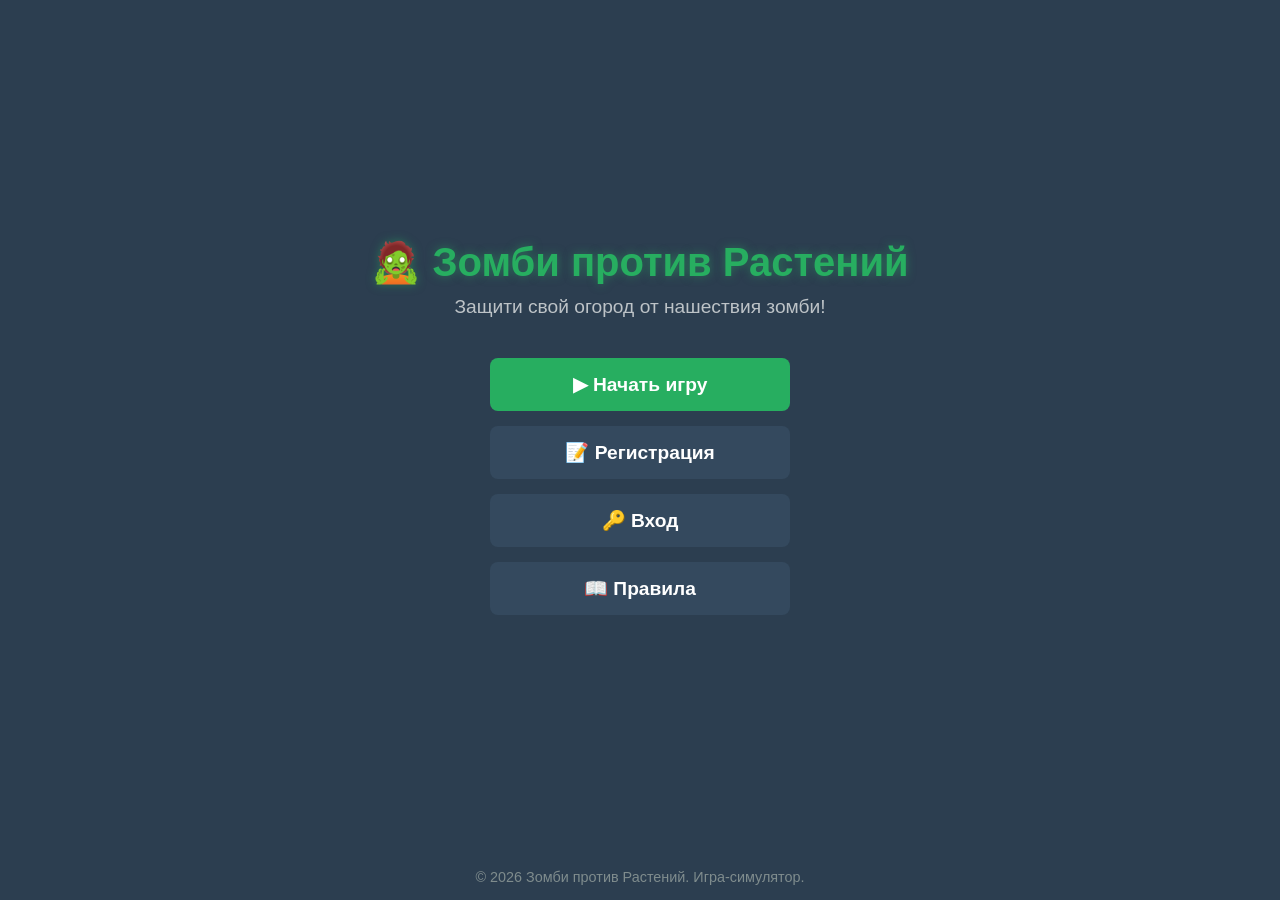
<file: index.html>
<!DOCTYPE html>
<html lang="ru">
<head>
    <meta charset="UTF-8">
    <meta name="viewport" content="width=device-width, initial-scale=1.0">
    <title>Зомби против Растений</title>
    <link rel="stylesheet" href="style.css">
</head>
<body class="menu-page">

    <div class="container">
        <h1>🧟 Зомби против Растений</h1>
        <p class="subtitle">Защити свой огород от нашествия зомби!</p>
        
        <div class="menu-buttons">
            <a href="game.html" class="btn btn-start">▶ Начать игру</a>
            <a href="register.html" class="btn btn-rules">📝 Регистрация</a>
            <a href="login.html" class="btn btn-rules">🔑 Вход</a>
            <a href="rules.html" class="btn btn-rules">📖 Правила</a>
        </div>
    </div>

    <footer>
        <p>© 2026 Зомби против Растений. Игра-симулятор.</p>
    </footer>

</body>
</html>
</file>
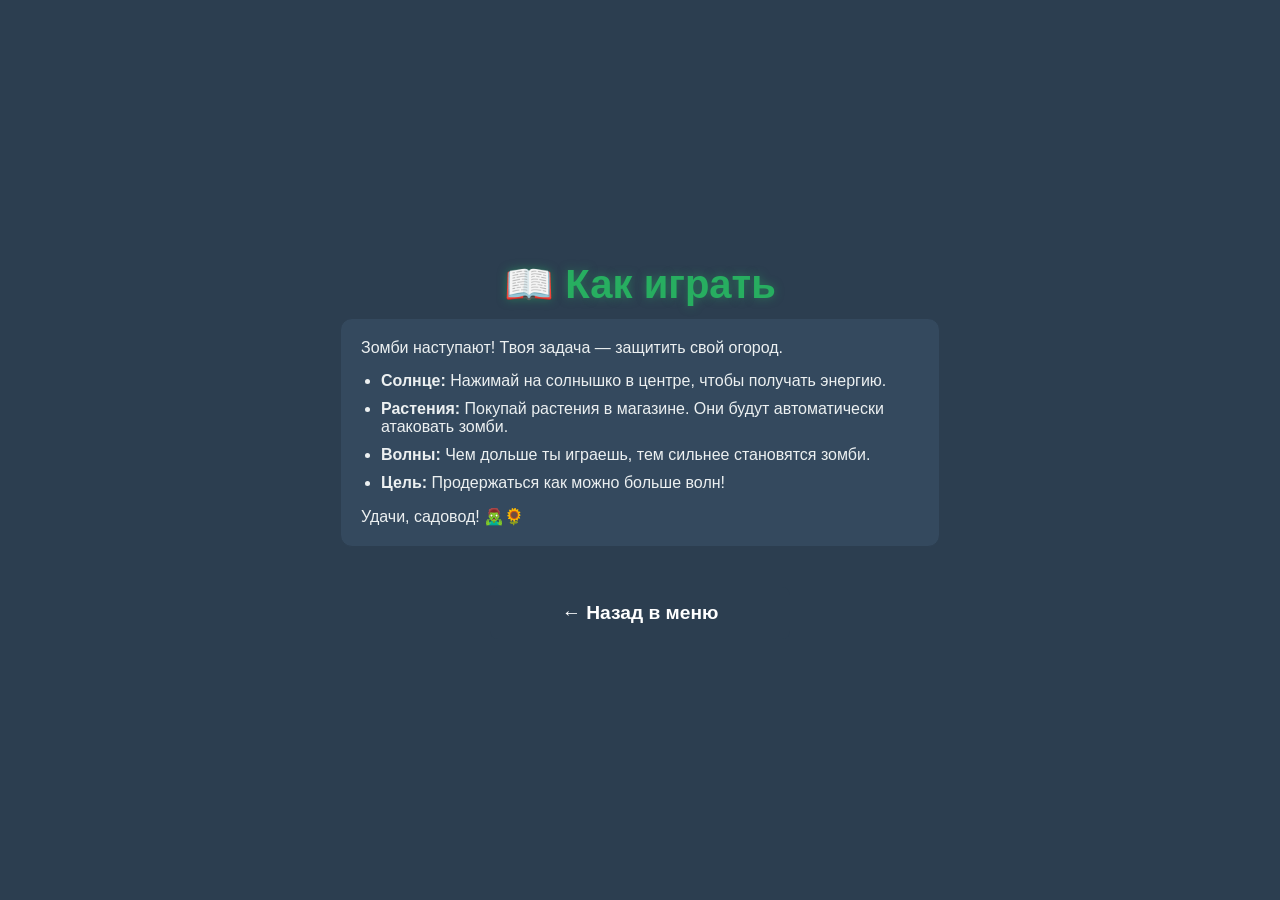
<file: rules.html>
<!DOCTYPE html>
<html lang="ru">
<head>
    <meta charset="UTF-8">
    <meta name="viewport" content="width=device-width, initial-scale=1.0">
    <title>Правила — Зомби против Растений</title>
    <link rel="stylesheet" href="style.css">
</head>
<body class="rules-page">

    <div class="container">
        <h1>📖 Как играть</h1>
        <div class="rules-content">
            <p>Зомби наступают! Твоя задача — защитить свой огород.</p>
            <ul>
                <li><strong>Солнце:</strong> Нажимай на солнышко в центре, чтобы получать энергию.</li>
                <li><strong>Растения:</strong> Покупай растения в магазине. Они будут автоматически атаковать зомби.</li>
                <li><strong>Волны:</strong> Чем дольше ты играешь, тем сильнее становятся зомби.</li>
                <li><strong>Цель:</strong> Продержаться как можно больше волн!</li>
            </ul>
            <p>Удачи, садовод! 🧟‍♂️🌻</p>
        </div>
        <a href="index.html" class="btn btn-back">← Назад в меню</a>
    </div>

</body>
</html>
</file>
<file: style.css>
/* --- Общие стили --- */
* {
    margin: 0;
    padding: 0;
    box-sizing: border-box;
    font-family: 'Segoe UI', Tahoma, Geneva, Verdana, sans-serif;
}

body {
    background: #2c3e50; /* Тёмно-синий фон */
    color: #ecf0f1;
    min-height: 100vh;
    display: flex;
    flex-direction: column;
}

.container {
    flex: 1;
    display: flex;
    flex-direction: column;
    justify-content: center;
    align-items: center;
    padding: 20px;
    text-align: center;
}

/* --- Главная и Правила --- */
h1 {
    font-size: 2.5rem;
    color: #27ae60; /* Зеленый */
    margin-bottom: 10px;
    text-shadow: 0 0 10px rgba(39, 174, 96, 0.5);
}

.subtitle {
    font-size: 1.2rem;
    color: #bdc3c7;
    margin-bottom: 40px;
}

.menu-buttons {
    display: flex;
    flex-direction: column;
    gap: 15px;
    width: 100%;
    max-width: 300px;
}

.btn {
    display: inline-block;
    padding: 15px 30px;
    font-size: 1.2rem;
    text-decoration: none;
    border-radius: 8px;
    font-weight: bold;
    transition: transform 0.2s, box-shadow 0.2s;
    cursor: pointer;
    border: none;
    text-align: center;
}

.btn:hover {
    transform: translateY(-3px);
    box-shadow: 0 5px 15px rgba(0, 0, 0, 0.3);
}

.btn-start { background: #27ae60; color: #fff; }
.btn-rules { background: #34495e; color: #fff; }
.btn-back { background: #2c3e50; color: #fff; width: 100%; max-width: 300px; margin-top: 20px; }

.rules-content {
    background: #34495e;
    padding: 20px;
    border-radius: 12px;
    text-align: left;
    max-width: 600px;
    margin-bottom: 20px;
    border: 1px solid #2c3e50;
}

.rules-content ul { padding-left: 20px; margin: 15px 0; }
.rules-content li { margin-bottom: 10px; color: #ecf0f1; }

/* --- Игра --- */
.game-container {
    flex: 1;
    display: flex;
    flex-direction: column;
    max-width: 900px;
    margin: 0 auto;
    width: 100%;
    padding: 10px;
}

.game-header {
    background: #34495e;
    padding: 15px;
    border-radius: 12px;
    display: flex;
    justify-content: space-between;
    margin-bottom: 20px;
    border: 1px solid #2c3e50;
}

.balance, .income { font-size: 1.2rem; font-weight: bold; color: #f1c40f; }

.game-main { display: flex; gap: 20px; flex: 1; flex-direction: column; }

@media (min-width: 768px) {
    .game-main { flex-direction: row; }
}

.farm-area {
    flex: 2;
    display: flex;
    flex-direction: column;
    justify-content: center;
    align-items: center;
    background: #34495e;
    border-radius: 12px;
    padding: 20px;
    border: 1px solid #2c3e50;
    min-height: 300px;
}

/* Поле боя */
.battlefield {
    width: 100%;
    height: 250px;
    background: #8e44ad; /* Фиолетовая земля */
    border-radius: 8px;
    position: relative;
    overflow: hidden;
    margin-bottom: 20px;
    border: 3px solid #27ae60;
}

/* Кнопка солнца */
.sun-btn {
    width: 80px;
    height: 80px;
    border-radius: 50%;
    background: #f1c40f;
    border: 4px solid #f39c12;
    color: white;
    font-size: 2rem;
    cursor: pointer;
    box-shadow: 0 0 15px rgba(241, 196, 15, 0.6);
    transition: transform 0.1s;
}

.sun-btn:active { transform: scale(0.9); }

.hint { margin-top: 15px; color: #bdc3c7; font-size: 0.9rem; text-align: center; }

/* Магазин */
.shop { flex: 1; background: #34495e; border-radius: 12px; padding: 20px; border: 1px solid #2c3e50; }
.shop h2 { color: #f1c40f; margin-bottom: 15px; font-size: 1.3rem; }

.shop-item {
    background: #2c3e50;
    padding: 15px;
    border-radius: 8px;
    margin-bottom: 10px;
    display: flex;
    justify-content: space-between;
    align-items: center;
    border: 1px solid #34495e;
}

.shop-item-info h3 { font-size: 1.1rem; margin-bottom: 5px; color: #ecf0f1; }
.shop-item-info p { font-size: 0.8rem; color: #bdc3c7; }

.buy-btn {
    background: #27ae60;
    color: white;
    border: none;
    padding: 8px 15px;
    border-radius: 6px;
    font-weight: bold;
    cursor: pointer;
    transition: background 0.2s;
}

.buy-btn:hover { background: #2ecc71; }
.buy-btn:disabled { background: #7f8c8d; cursor: not-allowed; opacity: 0.5; }

.game-footer { display: flex; gap: 10px; margin-top: 20px; justify-content: center; flex-wrap: wrap; }
footer { text-align: center; padding: 15px; color: #7f8c8d; font-size: 0.9rem; }

/* --- Вход и Регистрация --- */
.auth-page { justify-content: center; align-items: center; background: #2c3e50; }

.auth-container {
    background: #34495e;
    padding: 30px;
    border-radius: 15px;
    width: 100%;
    max-width: 400px;
    box-shadow: 0 10px 30px rgba(0, 0, 0, 0.5);
    border: 1px solid #2c3e50;
    text-align: center;
    margin: 20px;
}

.auth-subtitle { color: #bdc3c7; margin-bottom: 25px; font-size: 0.95rem; }
.auth-form { text-align: left; }
.auth-form .input-group { margin-bottom: 15px; }
.auth-form label { display: block; margin-bottom: 5px; color: #ecf0f1; font-size: 0.9rem; }

.auth-form input {
    width: 100%;
    padding: 12px;
    border-radius: 8px;
    border: 1px solid #2c3e50;
    background: #2c3e50;
    color: #ecf0f1;
    font-size: 1rem;
    outline: none;
    transition: border 0.3s;
}

.auth-form input:focus { border-color: #27ae60; }
.password-wrapper { position: relative; }
.password-wrapper input { padding-right: 45px; }

.eye-btn {
    position: absolute;
    right: 10px;
    top: 50%;
    transform: translateY(-50%);
    background: none;
    border: none;
    cursor: pointer;
    font-size: 1.2rem;
    opacity: 0.7;
    padding: 5px;
}

.eye-btn:hover { opacity: 1; }
.auth-link { margin-top: 15px; color: #bdc3c7; font-size: 0.9rem; }
.auth-link a { color: #3498db; text-decoration: none; font-weight: bold; }
.auth-link a:hover { text-decoration: underline; }
</file>
